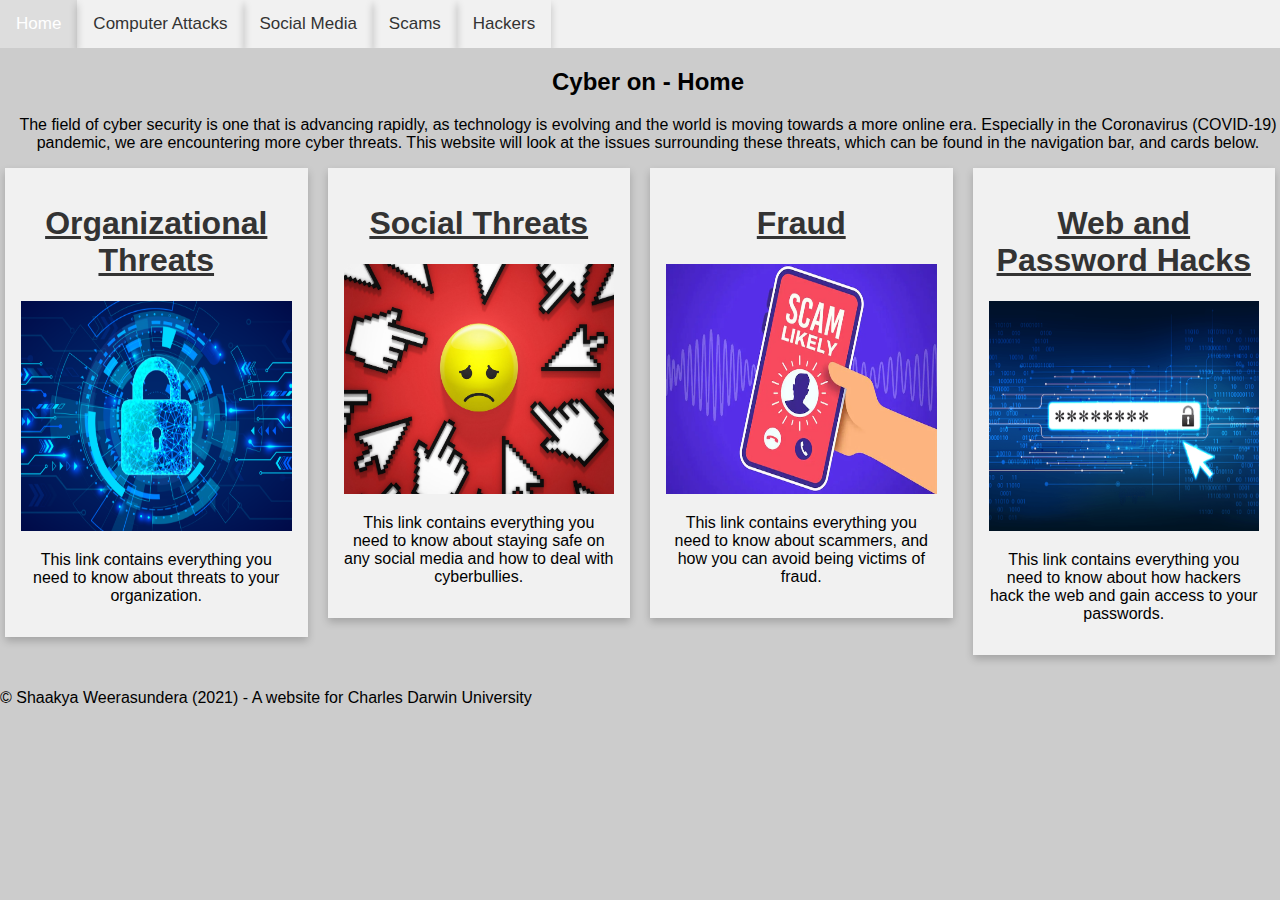
<file: index.html>
<!DOCTYPE html>
<html>
<head>
<meta name="viewport" content="width=device-width, initial-scale=1">
<title>Cyber On - Home</title>
<link rel="stylesheet" href="https://cdnjs.cloudflare.com/ajax/libs/font-awesome/4.7.0/css/font-awesome.min.css">
<link rel="stylesheet" href="styles/design.css">
</head>
<body class="home">

<div class="topnav" id="navTop">
  <a href="index.html" class="active">Home</a>
  <a href="malware.html">Computer Attacks</a>
  <a href="cyberbullies.html">Social Media</a>
  <a href="scam.html">Scams</a>
  <a href="hack.html">Hackers</a>
  
  <a href="javascript:void(0);" class="icon" onclick="myFunction()">
    <i class="fa fa-bars"></i>
  </a>
</div>

<div style="padding-left:16px">
  <h2 class="head">Cyber on - Home</h2>
  <p class="caption">The field of cyber security is one that is advancing rapidly, as technology is evolving and the world is moving towards a more online era. Especially in the Coronavirus (COVID-19) pandemic, we are encountering more cyber threats. This website will look at the issues surrounding these threats, which can be found in the navigation bar, and cards below.</p>
</div>

<!-- Create cards-->
<div class="row">
  <div class="column">
    <div class="card">
      <h1><a href="malware.html">Organizational Threats</a></h1>
      <img src="styles/images/org-home.png" alt="Avatar" style="width:100%; height: 230px;">
      <p>This link contains everything you need to know about threats to your organization.</p>
    </div>
  </div>

  <div class="column">
    <div class="card">
      <h1><a href="cyberbullies.html">Social Threats</a></h1>
      <img src="styles/images/social-home.jpg" alt="Avatar" style="width:100%; height: 230px;">
      <p>This link contains everything you need to know about staying safe on any social media and how to deal with cyberbullies.</p>
    </div>
  </div>

  <div class="column">
    <div class="card">
      <h1><a href="scam.html">Fraud</a></h1>
      <img src="styles/images/scam-home.webp" alt="Avatar" style="width: 100%; height: 230px;">
      <p>This link contains everything you need to know about scammers, and how you can avoid being victims of fraud.</p>
    </div>
  </div>

  <div class="column">
    <div class="card">
      <h1><a href="hack.html">Web and Password Hacks</a></h1>
      <img src="styles/images/password-home.png" alt="Avatar" style="width:100%; height: 230px;">
      <p>This link contains everything you need to know about how hackers hack the web and gain access to your passwords.</p>
    </div>
  </div>

  
  
</div>
  <br>
<section>
  <footer>
    <p>&copy; Shaakya Weerasundera (2021) - A website for Charles Darwin University</p>
  </footer>
</section>


<script src="scripts/nav.js"></script>

</body>
</html>
</file>
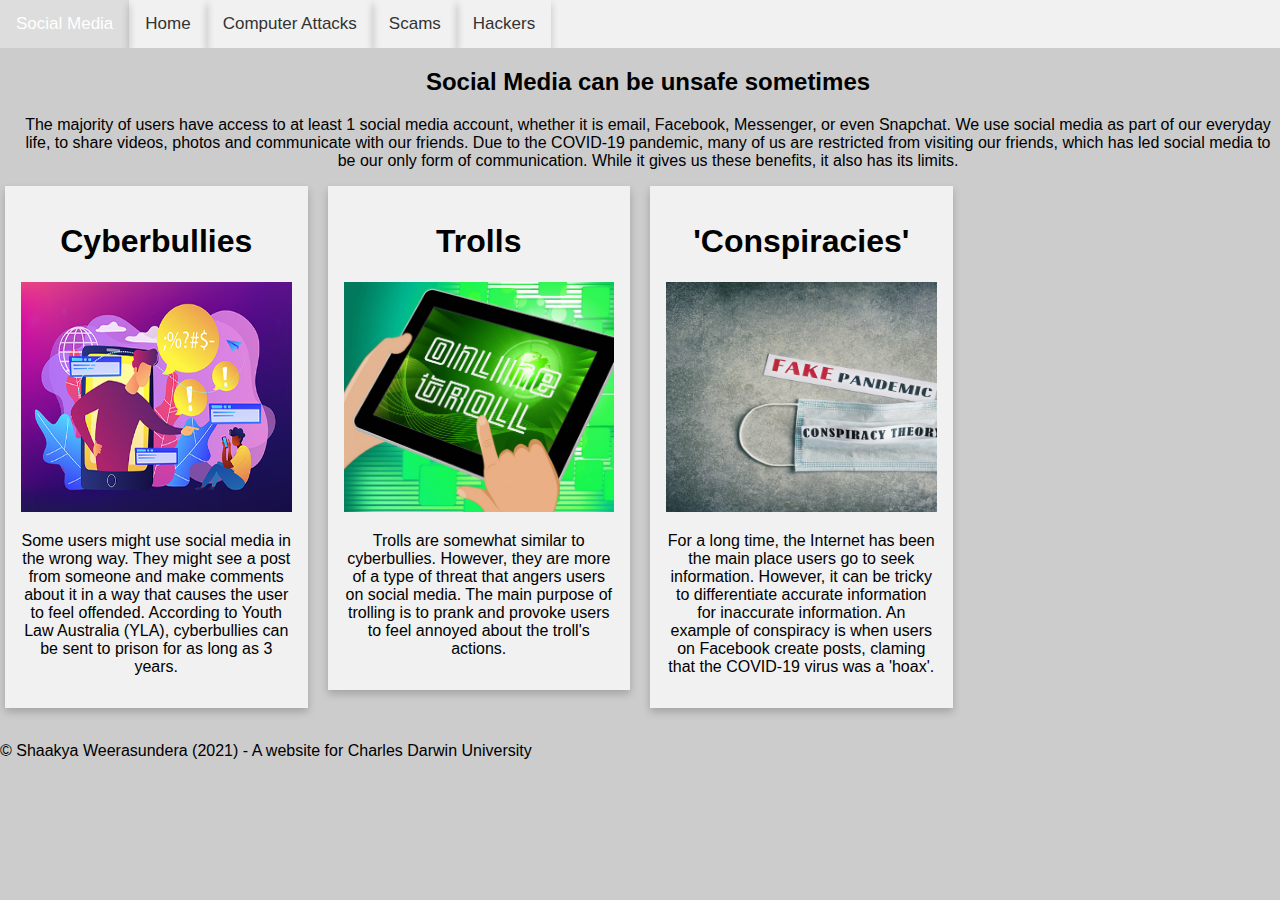
<file: cyberbullies.html>
<!DOCTYPE html>
<html lang="en">
<head>
    <meta charset="UTF-8">
    <meta http-equiv="X-UA-Compatible" content="IE=edge">
    <meta name="viewport" content="width=device-width, initial-scale=1.0">
    <link rel="stylesheet" href="https://cdnjs.cloudflare.com/ajax/libs/font-awesome/4.7.0/css/font-awesome.min.css">
    <link rel="stylesheet" href="styles/design.css">
    <title>Document</title>
</head>
<body class="bully">
    <div class="topnav" id="navTop">
      <a href="cyberbullies.html" class="active">Social Media</a>
      <a href="index.html">Home</a>
      <a href="malware.html">Computer Attacks</a>
      <a href="scam.html">Scams</a>
      <a href="hack.html">Hackers</a>
        
        <a href="javascript:void(0);" class="icon" onclick="myFunction()">
          <i class="fa fa-bars"></i>
        </a>
      </div>
      <div style="padding-left:16px">
        <h2 class="head">Social Media can be unsafe sometimes</h2>
        <p class="caption">The majority of users have access to at least 1 social media account, whether it is email, Facebook, Messenger, or even Snapchat. We use social media as part of our everyday life, to share videos, photos and communicate with our friends. Due to the COVID-19 pandemic, many of us are restricted from visiting our friends, which has led social media to be our only form of communication. While it gives us these benefits, it also has its limits.</p>
      </div>
      <div class="row">
        <div class="column">
          <div class="card">
            <h1>Cyberbullies</h1>
            <img src="styles/images/bully.png" alt="Avatar" style="width:100%; height: 230px;">
            <p>Some users might use social media in the wrong way. They might see a post from someone and make comments about it in a way that causes the user to feel offended. According to Youth Law Australia (YLA), cyberbullies can be sent to prison for as long as 3 years. </p>
          </div>
        </div>

        <div class="column">
          <div class="card">
            <h1>Trolls</h1>
            <img src="styles/images/troll.jpg" alt="Avatar" style="width:100%; height: 230px;">
            <p>Trolls are somewhat similar to cyberbullies. However, they are more of a type of threat that angers users on social media. The main purpose of trolling is to prank and provoke users to feel annoyed about the troll's actions.</p>
          </div>
        </div>

        <div class="column">
          <div class="card">
            <h1>'Conspiracies'</h1>
            <img src="styles/images/conspiracy.jpg" alt="Avatar" style="width:100%; height: 230px;">
            <p>For a long time, the Internet has been the main place users go to seek information. However, it can be tricky to differentiate accurate information for inaccurate information. An example of conspiracy is when users on Facebook create posts, claming that the COVID-19 virus was a 'hoax'.</p>
          </div>
        </div>

        
        
      </div>
    <br>
<section>
  <footer>
    <p>&copy; Shaakya Weerasundera (2021) - A website for Charles Darwin University</p>
  </footer>
</section>

    
    <script src="scripts/nav.js"></script>
    
</body>
</html>
</file>
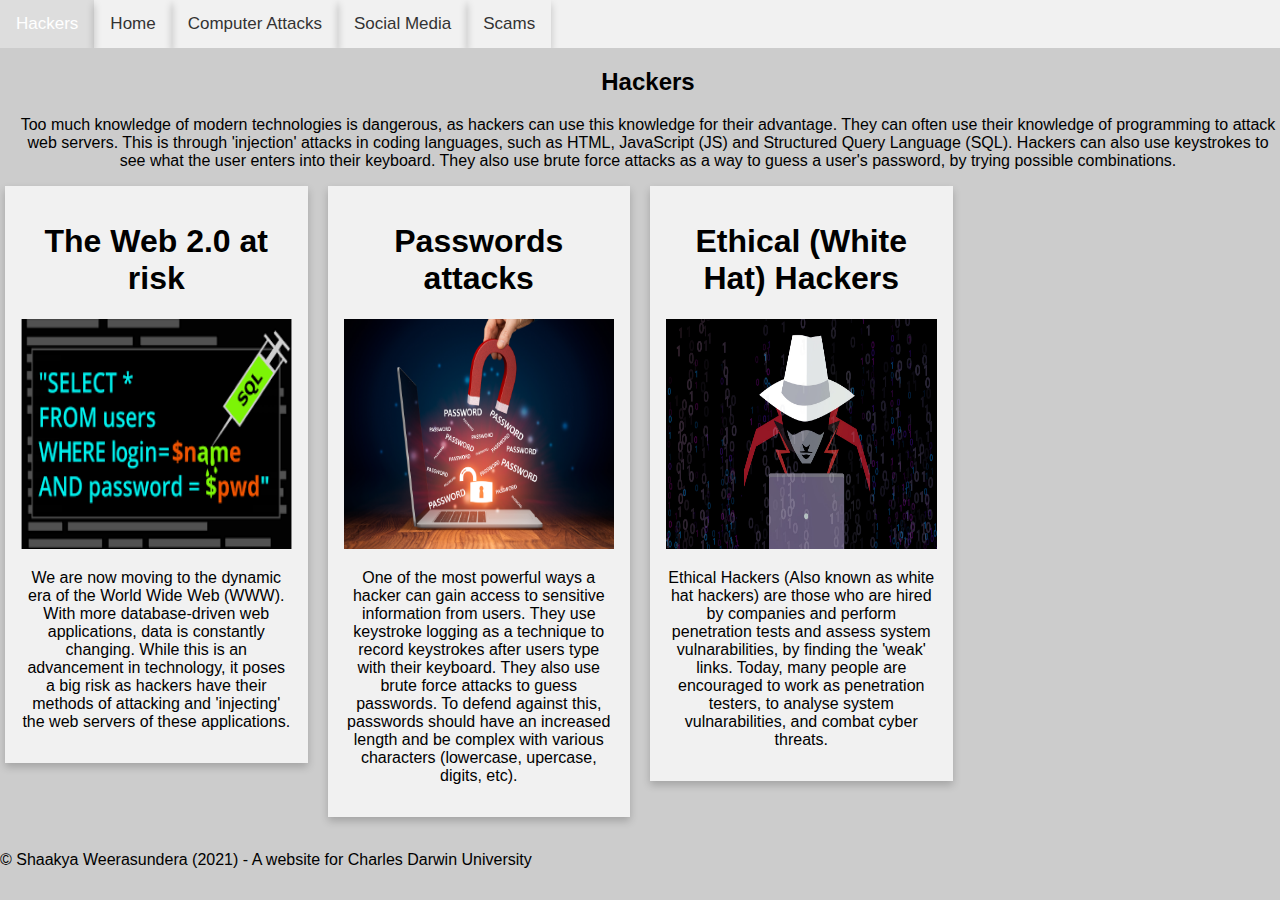
<file: hack.html>
<!DOCTYPE html>
<html lang="en">
<head>
    <meta charset="UTF-8">
    <meta http-equiv="X-UA-Compatible" content="IE=edge">
    <meta name="viewport" content="width=device-width, initial-scale=1.0">
    <link rel="stylesheet" href="https://cdnjs.cloudflare.com/ajax/libs/font-awesome/4.7.0/css/font-awesome.min.css">
    <link rel="stylesheet" href="styles/design.css">
    <title>Document</title>
</head>
<body class="hack">
    <div class="topnav" id="navTop">
      <a href="hack.html" class="active">Hackers</a>
      <a href="index.html">Home</a>
      <a href="malware.html">Computer Attacks</a>
      <a href="cyberbullies.html">Social Media</a>
      <a href="scam.html">Scams</a>
        <a href="javascript:void(0);" class="icon" onclick="myFunction()">
          <i class="fa fa-bars"></i>
        </a>
      </div>
      <div style="padding-left:16px">
        <h2 class="head">Hackers</h2>
        <p class="caption">Too much knowledge of modern technologies is dangerous, as hackers can use this knowledge for their advantage. They can often use their knowledge of programming to attack web servers. This is through 'injection' attacks in coding languages, such as HTML, JavaScript (JS) and Structured Query Language (SQL). Hackers can also use keystrokes to see what the user enters into their keyboard. They also use brute force attacks as a way to guess a user's password, by trying possible combinations. </p>
      </div>
      <div class="row">
        <div class="column">
          <div class="card">
            <h1>The Web 2.0 at risk</h1>
            <img src="styles/images/inject.png" alt="Avatar" style="width:100%; height: 230px;">
            <p>We are now moving to the dynamic era of the World Wide Web (WWW). With more database-driven web applications, data is constantly changing. While this is an advancement in technology, it poses a big risk as hackers have their methods of attacking and 'injecting' the web servers of these applications.</p>
          </div>
        </div>

        <div class="column">
          <div class="card">
            <h1>Passwords attacks</h1>
            <img src="styles/images/brute-force.jpg" alt="Avatar" style="width:100%; height: 230px;">
            <p>One of the most powerful ways a hacker can gain access to sensitive information from users. They use keystroke logging as a technique to record keystrokes after users type with their keyboard. They also use brute force attacks to guess passwords. To defend against this, passwords should have an increased length and be complex with various characters (lowercase, upercase, digits, etc).</p>
          </div>
        </div>

        <div class="column">
          <div class="card">
            <h1>Ethical (White Hat) Hackers</h1>
            <img src="styles/images/white-hat.jpg" alt="Avatar" style="width:100%; height: 230px;">
            <p>Ethical Hackers (Also known as white hat hackers) are those who are hired by companies and perform penetration tests and assess system vulnarabilities, by finding the 'weak' links. Today, many people are encouraged to work as penetration testers, to analyse system vulnarabilities, and combat cyber threats.</p>
          </div>
        </div>
        


      </div>
    <br>
<section>
  <footer>
    <p>&copy; Shaakya Weerasundera (2021) - A website for Charles Darwin University</p>
  </footer>
</section>

    
    <script src="scripts/nav.js"></script>
    
</body>
</html>
</file>
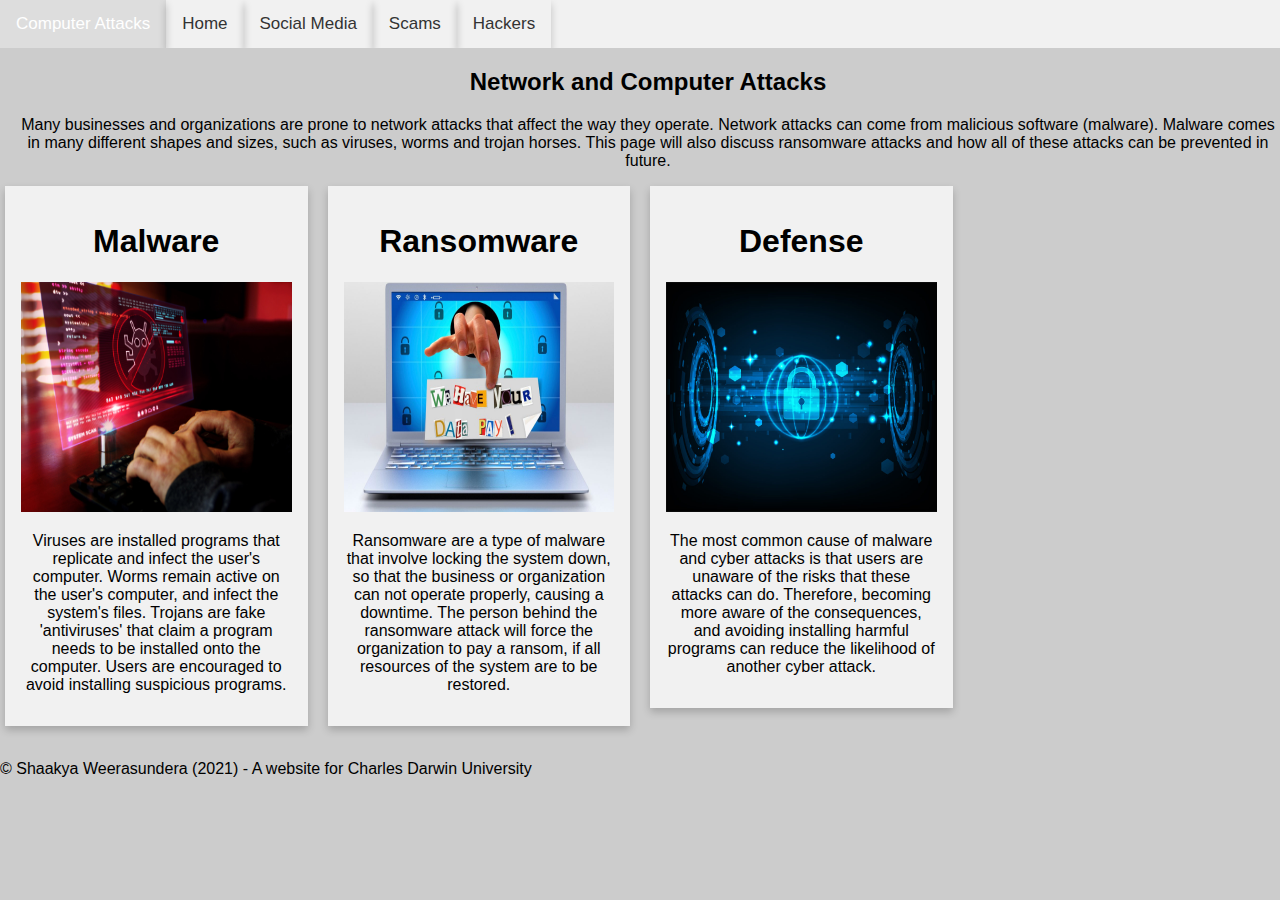
<file: malware.html>
<!DOCTYPE html>
<html lang="en">
<head>
    <meta charset="UTF-8">
    <meta http-equiv="X-UA-Compatible" content="IE=edge">
    <meta name="viewport" content="width=device-width, initial-scale=1.0">
    <link rel="stylesheet" href="https://cdnjs.cloudflare.com/ajax/libs/font-awesome/4.7.0/css/font-awesome.min.css">
    <link rel="stylesheet" href="styles/design.css">
    <title>Document</title>

</head>
<body class="attack">
    <div class="topnav" id="navTop">
      <a href="malware.html" class="active">Computer Attacks</a>
      <a href="index.html">Home</a>
      <a href="cyberbullies.html">Social Media</a>
      <a href="scam.html">Scams</a>
      <a href="hack.html">Hackers</a>
        
        <a href="javascript:void(0);" class="icon" onclick="myFunction()">
          <i class="fa fa-bars"></i>
        </a>
      </div>
      <div style="padding-left:16px">
        <h2 class="head">Network and Computer Attacks</h2>
        <p class="caption">Many businesses and organizations are prone to network attacks that affect the way they operate. Network attacks can come from malicious software (malware). Malware comes in many different shapes and sizes, such as viruses, worms and trojan horses. This page will also discuss ransomware attacks and how all of these attacks can be prevented in future.</p>
      </div>
      <div class="row">
        <div class="column">
          <div class="card">
            <h1>Malware</h1>
            <img src="styles/images/malware.jpg" alt="Avatar" style="width:100%; height: 230px;">
            <p>Viruses are installed programs that replicate and infect the user's computer. Worms remain active on the user's computer, and infect the system's files. Trojans are fake 'antiviruses' that claim a program needs to be installed onto the computer. Users are encouraged to avoid installing suspicious programs.</p>
          </div>
        </div>

        <div class="column">
          <div class="card">
            <h1>Ransomware</h1>
            <img src="styles/images/ransomware.jpg" alt="Avatar" style="width:100%; height: 230px; border: 0ch red;">
            <p>Ransomware are a type of malware that involve locking the system down, so that the business or organization can not operate properly, causing a downtime. The person behind the ransomware attack will force the organization to pay a ransom, if all resources of the system are to be restored.</p>
          </div>
        </div>

        <div class="column">
          <div class="card">
            <h1>Defense</h1>
            <img src="styles/images/bg.jpg" alt="Avatar" style="width:100%; height: 230px;">
            <p>The most common cause of malware and cyber attacks is that users are unaware of the risks that these attacks can do. Therefore, becoming more aware of the consequences, and avoiding installing harmful programs can reduce the likelihood of another cyber attack.</p>
          </div>
        </div>

        
        
      </div>
    <br>
<section>
  <footer>
    <p>&copy; Shaakya Weerasundera (2021) - A website for Charles Darwin University</p>
  </footer>
</section>
    
    <script src="scripts/nav.js">

    </script>
    
</body>
</html>
</file>
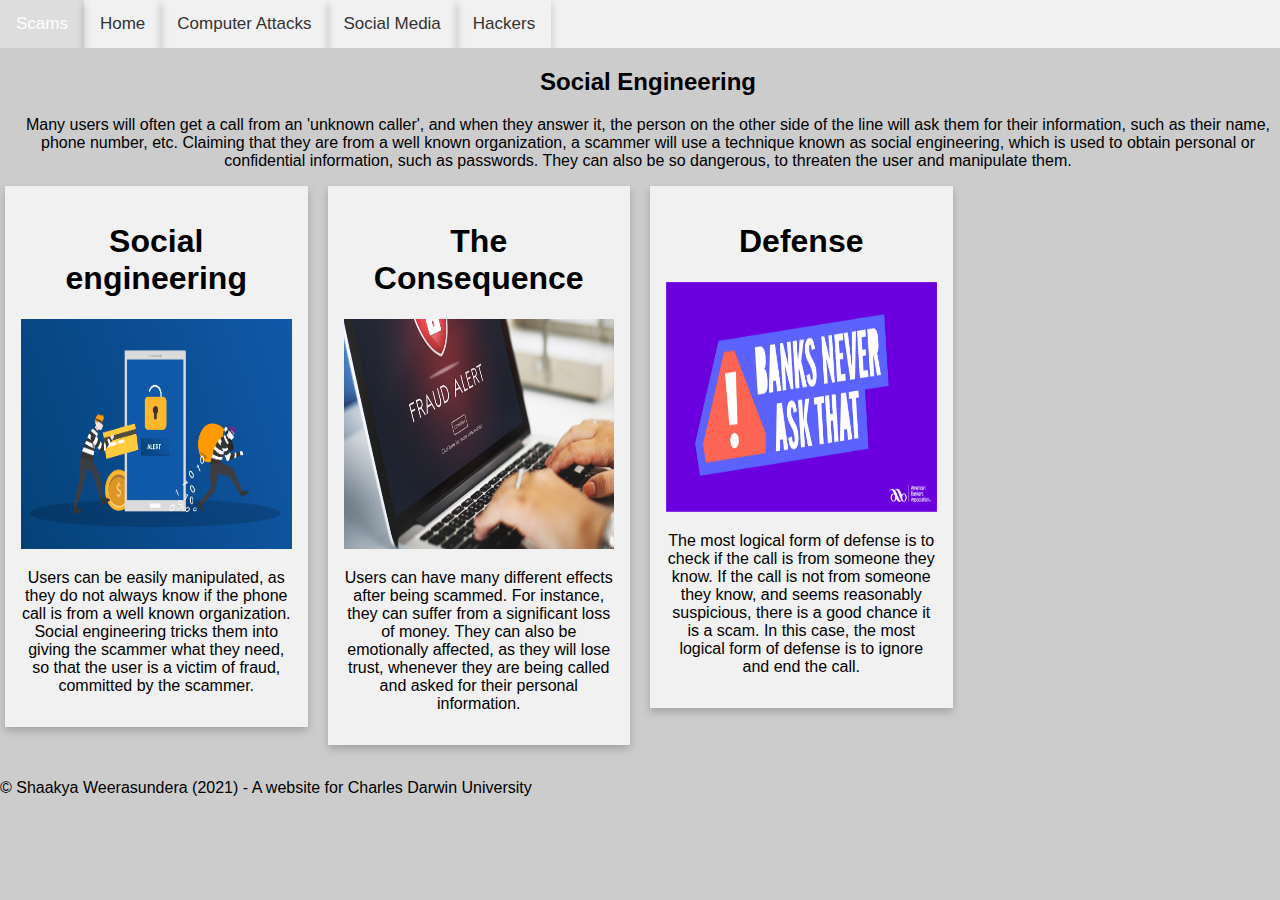
<file: scam.html>
<!DOCTYPE html>
<html lang="en">
<head>
    <meta charset="UTF-8">
    <meta http-equiv="X-UA-Compatible" content="IE=edge">
    <meta name="viewport" content="width=device-width, initial-scale=1.0">
    <link rel="stylesheet" href="https://cdnjs.cloudflare.com/ajax/libs/font-awesome/4.7.0/css/font-awesome.min.css">
    <link rel="stylesheet" href="styles/design.css">
    <title>Document</title>
</head>
<body class="scam">
    <div class="topnav" id="navTop">
      <a href="scam.html" class="active">Scams</a>
      <a href="index.html">Home</a>
      <a href="malware.html">Computer Attacks</a>
      <a href="cyberbullies.html">Social Media</a>
      <a href="hack.html">Hackers</a>        
        <a href="javascript:void(0);" class="icon" onclick="myFunction()">
          <i class="fa fa-bars"></i>
        </a>
      </div>
      <div style="padding-left:16px">
        <h2 class="head">Social Engineering</h2>
        <p class="caption">Many users will often get a call from an 'unknown caller', and when they answer it, the person on the other side of the line will ask them for their information, such as their name, phone number, etc. Claiming that they are from a well known organization, a scammer will use a technique known as social engineering, which is used to obtain personal or confidential information, such as passwords. They can also be so dangerous, to threaten the user and manipulate them.</p>
      </div>
      <div class="row">
        <div class="column">
          <div class="card">
            <h1>Social engineering</h1>
            <img src="styles/images/soc-engine.png" alt="Avatar" style="width:100%; height: 230px;">
            <p>Users can be easily manipulated, as they do not always know if the phone call is from a well known organization. Social engineering tricks them into giving the scammer what they need, so that the user is a victim of fraud, committed by the scammer.</p>
          </div>
        </div>

        <div class="column">
          <div class="card">
            <h1>The Consequence</h1>
            <img src="styles/images/fraud.jpg" alt="Avatar" style="width:100%; height: 230px;">
            <p>Users can have many different effects after being scammed. For instance, they can suffer from a significant loss of money. They can also be emotionally affected, as they will lose trust, whenever they are being called and asked for their personal information.</p>
          </div>
        </div>

        <div class="column">
          <div class="card">
            <h1>Defense</h1>
            <img src="styles/images/scam-defense.png" alt="Avatar" style="width:100%; height: 230px;">
            <p>The most logical form of defense is to check if the call is from someone they know. If the call is not from someone they know, and seems reasonably suspicious, there is a good chance it is a scam. In this case, the most logical form of defense is to ignore and end the call.</p>
          </div>
        </div>

        
        
      </div>
    <br>
<section>
  <footer>
    <p>&copy; Shaakya Weerasundera (2021) - A website for Charles Darwin University</p>
  </footer>
</section>
    
    <script src="scripts/nav.js"></script>
    
</body>
</html>
</file>
<file: styles/design.css>
body {
    margin: 0;
    font-family: Arial, Helvetica, sans-serif;
    /*
    background-size: cover;
    background-repeat: no-repeat;
    background-attachment: fixed;
    */

  }

@media (prefers-color-scheme: light){
  /* light mode for body of the pages (not nav and cards)*/
  .home, .attack, .bully, .scam, .hack {
    /* home background image */
    background-color: rgba(0, 0, 0, 0.2);
  }

  /*light card*/
  .card {
    box-shadow: 0 4px 8px 0 rgba(0, 0, 0, 0.2);
    background-color: #f1f1f1;
  }

  .topnav {
    background-color: #f1f1f1;
  }

  .topnav a {
    color: #333333;
    box-shadow: 0 4px 8px 0 rgba(0, 0, 0, 0.2);
  }

  .topnav a.active {
    background-color: #04AA6D;
  }
    a {
        color: #333333;
    }
    

  

  
}

@media (prefers-color-scheme: dark){
  /* light mode for body of the pages (not nav and cards)*/
  .home, .attack, .bully, .scam, .hack {
    background-color: #333333;
  }

  .head, .caption {
    color: #ffffff;
  }

  .card {
    box-shadow: 0 4px 8px 0 #0099ff;
    background-color: #333333;
    color: #ffffff;
  }

  .topnav {
    box-shadow: 0 4px 8px 0 #0099ff;
  }

  .topnav a {
    box-shadow: 0 4px 8px 0 #0099ff;
    color: white;
  }
  .topnav a.active {
    background-color: #0099ff;
    color: white;
  }
  

  
}



.head, .caption {
  text-align: center;
}
  
  .topnav {
    overflow: hidden;
    
  }
  
  .topnav a {
    float: left;
    display: block;
    
    text-align: center;
    padding: 14px 16px;
    text-decoration: none;
    font-size: 17px;
  }
  
  .topnav a:hover {
    background-color: #ddd;
    color: black;
  }
  
  .topnav a.active {
    color: white;
  }
  
  .topnav .icon {
    display: none;
  }
  
  @media screen and (max-width: 600px) {
    .topnav a:not(:first-child) {display: none;}
    .topnav a.icon {
      float: right;
      display: block;
    }
  }
  
  @media screen and (max-width: 600px) {
    .topnav.responsive {position: relative;}
    .topnav.responsive .icon {
      position: absolute;
      right: 0;
      top: 0;
    }
    .topnav.responsive a {
      float: none;
      display: block;
      text-align: left;
    }
  }

  * {
    box-sizing: border-box;
  }
  
  body {
    font-family: Arial, Helvetica, sans-serif;
  }
  
  /* Float four columns side by side */
  .column {
    float: left;
    width: 25%;
    padding: 0 10px;
  }
  
  /* Remove extra left and right margins, due to padding */
  .row {margin: 0 -5px;}
  
  /* Clear floats after the columns */
  .row:after {
    content: "";
    display: table;
    clear: both;
  }
  
  /* Responsive columns */
  @media screen and (max-width: 600px) {
    .column {
      width: 100%;
      display: block;
      margin-bottom: 20px;
    }
  }
  
  /* Style the counter cards */
  .card {
    padding: 16px;
    text-align: center;
    
  }
</file>
